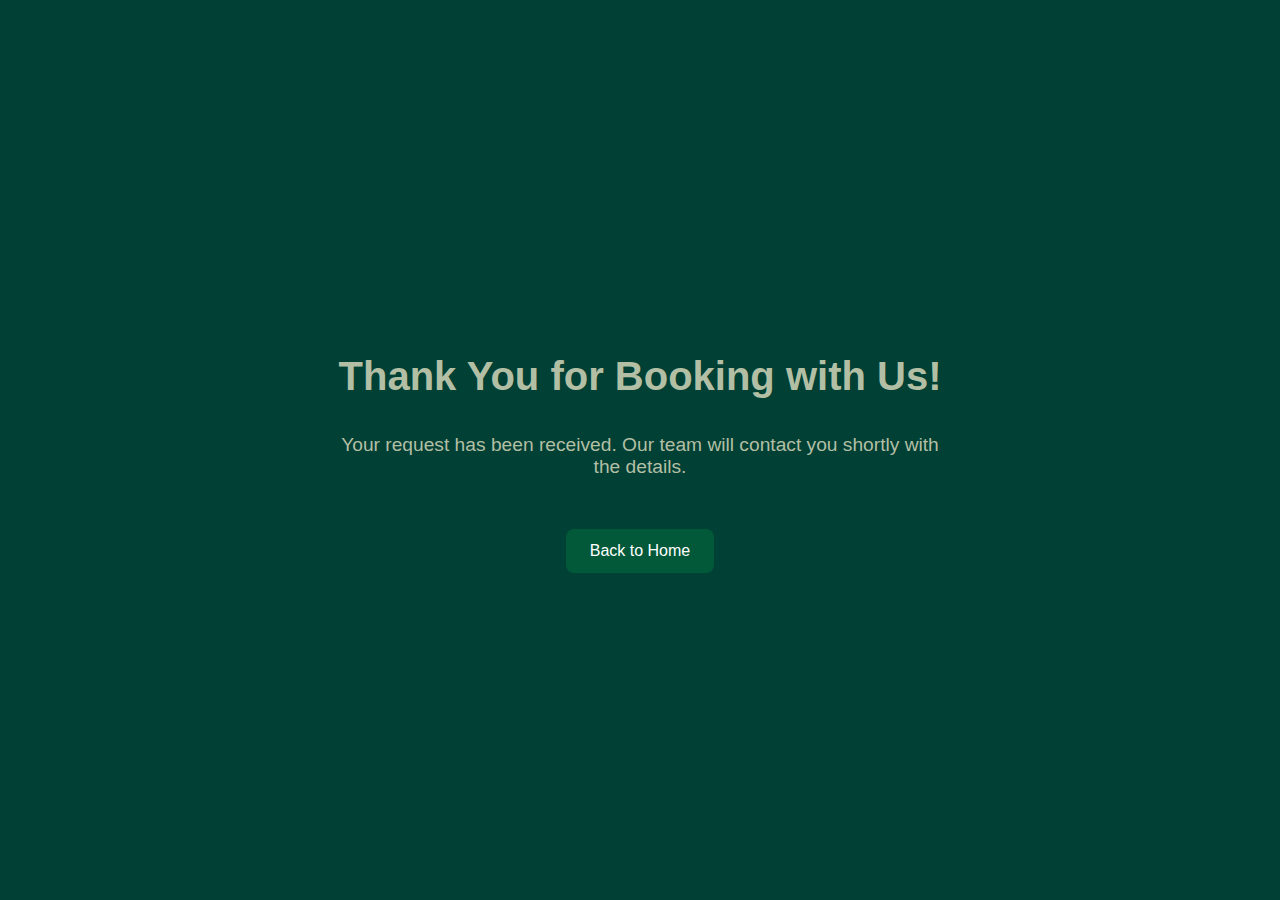
<file: thankyou.html>
<!DOCTYPE html>
<html lang="en">
<head>
  <meta charset="UTF-8" />
  <meta name="viewport" content="width=device-width, initial-scale=1.0" />
  <title>Thank You</title>
  <style>
    body {
      margin: 0;
      padding: 0;
      background-color: #014034; /* your brand dark green-teal */
      font-family: 'Segoe UI', sans-serif;
      color: #B2BFA4; /* light greenish-gray */
      display: flex;
      flex-direction: column;
      align-items: center;
      justify-content: center;
      height: 100vh;
      text-align: center;
    }

    h1 {
      font-size: 2.5rem;
      margin-bottom: 1rem;
    }

    p {
      font-size: 1.2rem;
      max-width: 600px;
    }

    a {
      margin-top: 2rem;
      display: inline-block;
      padding: 0.8rem 1.5rem;
      background-color: #025939;
      color: white;
      text-decoration: none;
      border-radius: 8px;
      transition: background 0.3s;
    }

    a:hover {
      background-color: #03714c;
    }
  </style>
</head>
<body>

  <h1>Thank You for Booking with Us!</h1>
  <p>Your request has been received. Our team will contact you shortly with the details.</p>

  <a href="index.html">Back to Home</a>

</body>
</html>
</file>
